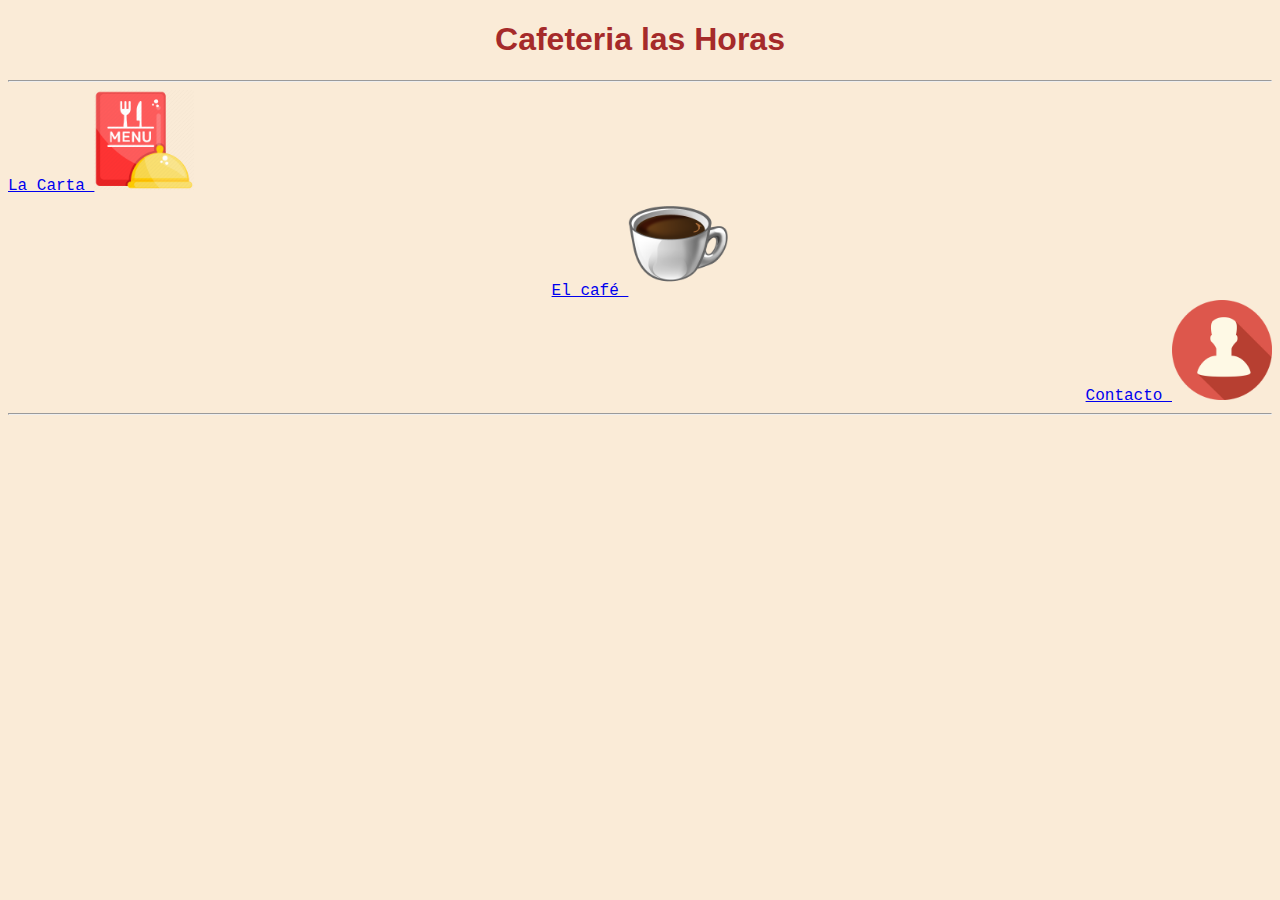
<file: index.html>
<!DOCTYPE html>
<html lang="en">
<head>
    
    <meta charset="UTF-8">
    <meta http-equiv="X-UA-Compatible" content="IE=edge">
    <meta name="viewport" content="width=device-width, initial-scale=1.0">
    <title>Cafeteria las horas</title>
    <link rel="stylesheet" href="style.css">
</head>
<body>
    <h1 id="Titulo"> Cafeteria las Horas</h1>
    <hr>

    <article>
        <div class="carta">
            <a class="carta" href="lacarta.html"> La Carta  <img src="img/Menu.png" alt="" width="100px" height="100px"> </a>
        </div>
        <div class="cafe">
            <a class="cafe" href="elcafe.html"> El café  <img src="img/cafe.png" width="100px" height="100px"></a>
        </div>
        <div class="contacto">
            <a class="contacto" href="contacto.html"> Contacto  <img src="img/Contacto.png" alt="" width="100px" height="100px"> </a>
        </div>
    </article>
    <hr>
</body>
</html>
</file>
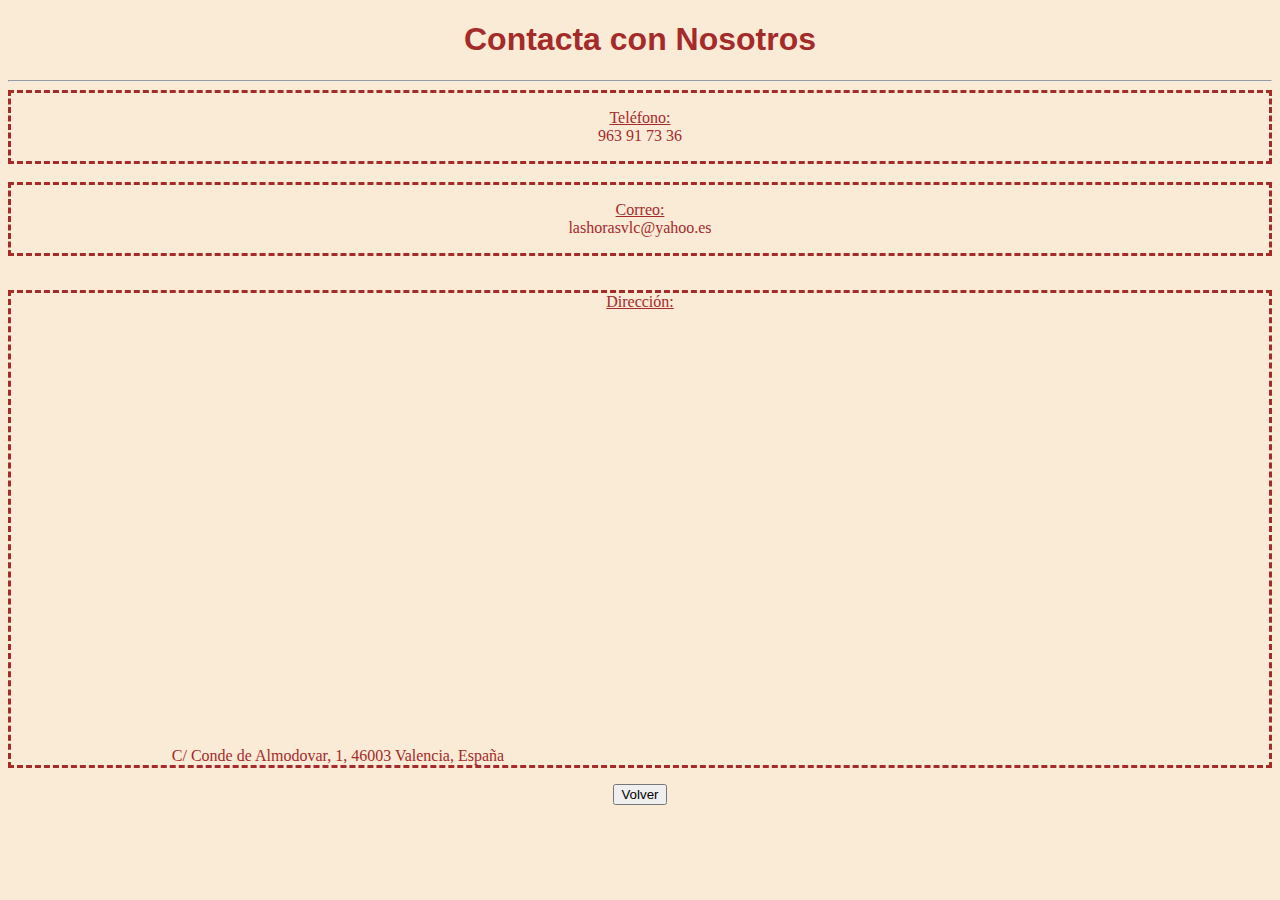
<file: contacto.html>
<!DOCTYPE html>
<html lang="en">
<head>
    <meta charset="UTF-8">
    <meta http-equiv="X-UA-Compatible" content="IE=edge">
    <meta name="viewport" content="width=device-width, initial-scale=1.0">
    <title>Contacto</title>
    <link rel="stylesheet" href="style4.css">
</head>
<body>
    <header>
    <h1 class="titulocontacto"> Contacta con Nosotros </h1>
    <hr>
    </header>
    <article>
    <div class="contenido">
        <div class="Telefono">
            <p>
                <u>Teléfono:</u>
                <br>
                    963 91 73 36
            </p>
                
        </div>
        <br>
        <div class="Correo">
            <p>
                <u>Correo:</u>
                <br>
                    lashorasvlc@yahoo.es
            </p>
            
        </div>
        <br>
            <p class="Direccion">
                <u>Dirección: </u>
                <br>
                    C/ Conde de Almodovar, 1,
                    46003 Valencia, 
                    España 
                    <iframe src="https://www.google.com/maps/embed?pb=!1m18!1m12!1m3!1d3079.6608201860367!2d-0.37559679999999995!3d39.4769906!2m3!1f0!2f0!3f0!3m2!1i1024!2i768!4f13.1!3m3!1m2!1s0xd604f52e917f9f9%3A0x8b3502c90e204bbf!2sC.%20del%20Conde%20de%20Almodovar%2C%201%2C%2046003%20Valencia!5e0!3m2!1ses!2ses!4v1673600397215!5m2!1ses!2ses" width="600" height="450" style="border:0;" allowfullscreen="" loading="lazy" referrerpolicy="no-referrer-when-downgrade"></iframe>
            </p>
    </div>
    </article>

    <footer>
    <center><input type="button" value="Volver" onClick="history.go(-1);"></center>
    </footer>
</body>
</html>
</file>
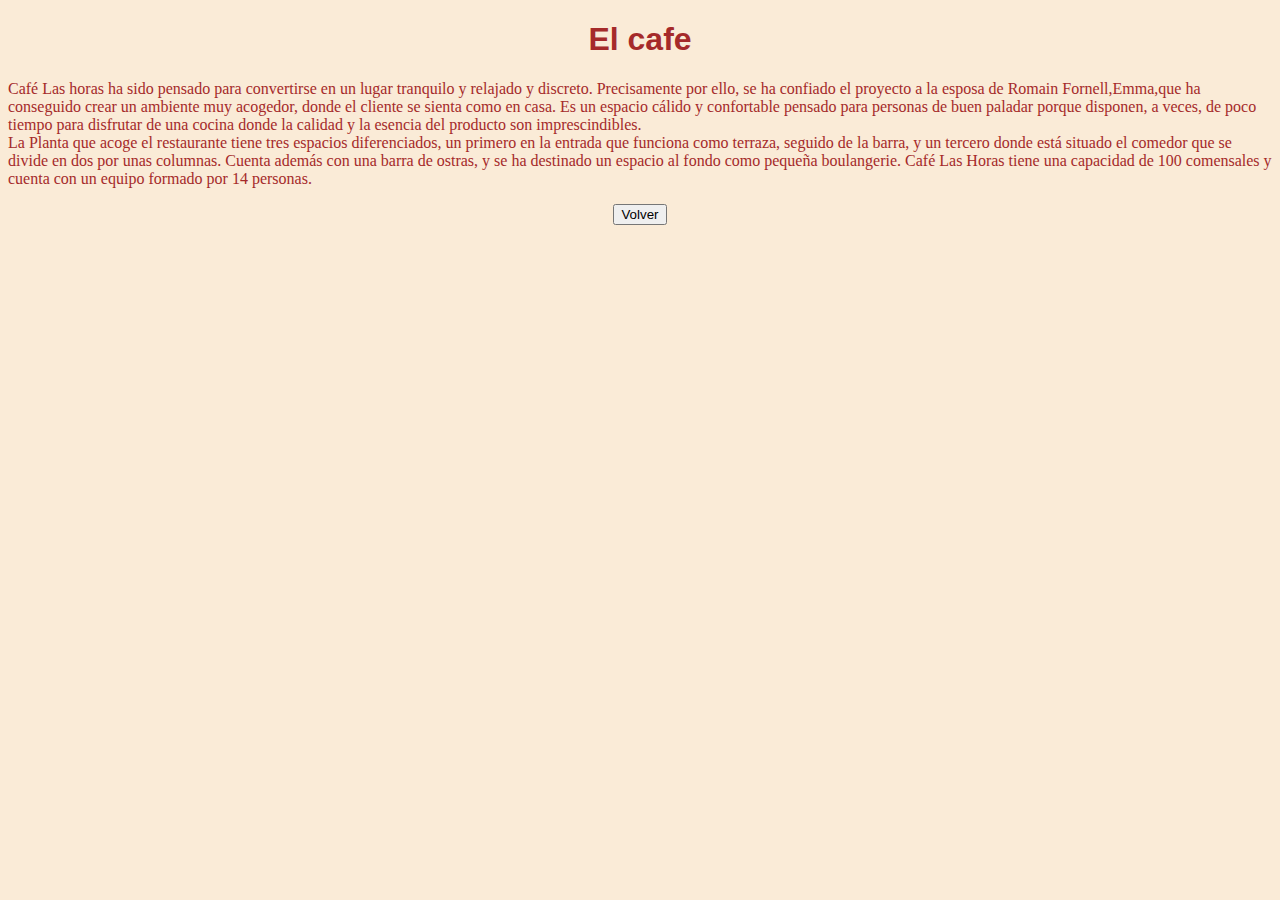
<file: elcafe.html>
<!DOCTYPE html>
<html lang="en">
<head>
    <meta charset="UTF-8">
    <meta http-equiv="X-UA-Compatible" content="IE=edge">
    <meta name="viewport" content="width=ç, initial-scale=1.0">
    <title>El cafe</title>
    <link rel="stylesheet" href="style3.css">
</head>
<body>
    <header>
    <h1 class="titulocafe"> El cafe </h1>
    </header>

    <article>
    <p class="cafe"> Café Las horas ha sido pensado para convertirse en un lugar tranquilo y relajado y discreto. Precisamente por ello, se ha confiado el proyecto a la esposa de Romain Fornell,Emma,que ha conseguido crear un ambiente muy acogedor, donde el cliente se sienta como en casa. Es un espacio cálido y confortable pensado para personas de buen paladar porque disponen, a veces, de poco tiempo para disfrutar de una cocina donde la calidad y la esencia del producto son imprescindibles.
        <br>
        La Planta que acoge el restaurante tiene tres espacios diferenciados, un primero en la entrada que funciona como terraza, seguido de la barra, y un tercero donde está situado el comedor que se divide en dos por unas columnas. Cuenta además con una barra de ostras, y se ha destinado un espacio al fondo como pequeña boulangerie. Café Las Horas tiene una capacidad de 100 comensales y cuenta con un equipo formado por 14 personas.
    </p>
    </article>

    <footer>
    <center><input type="button" value="Volver" onClick="history.go(-1);"></center>
    </footer>
</body>
</html>
</file>
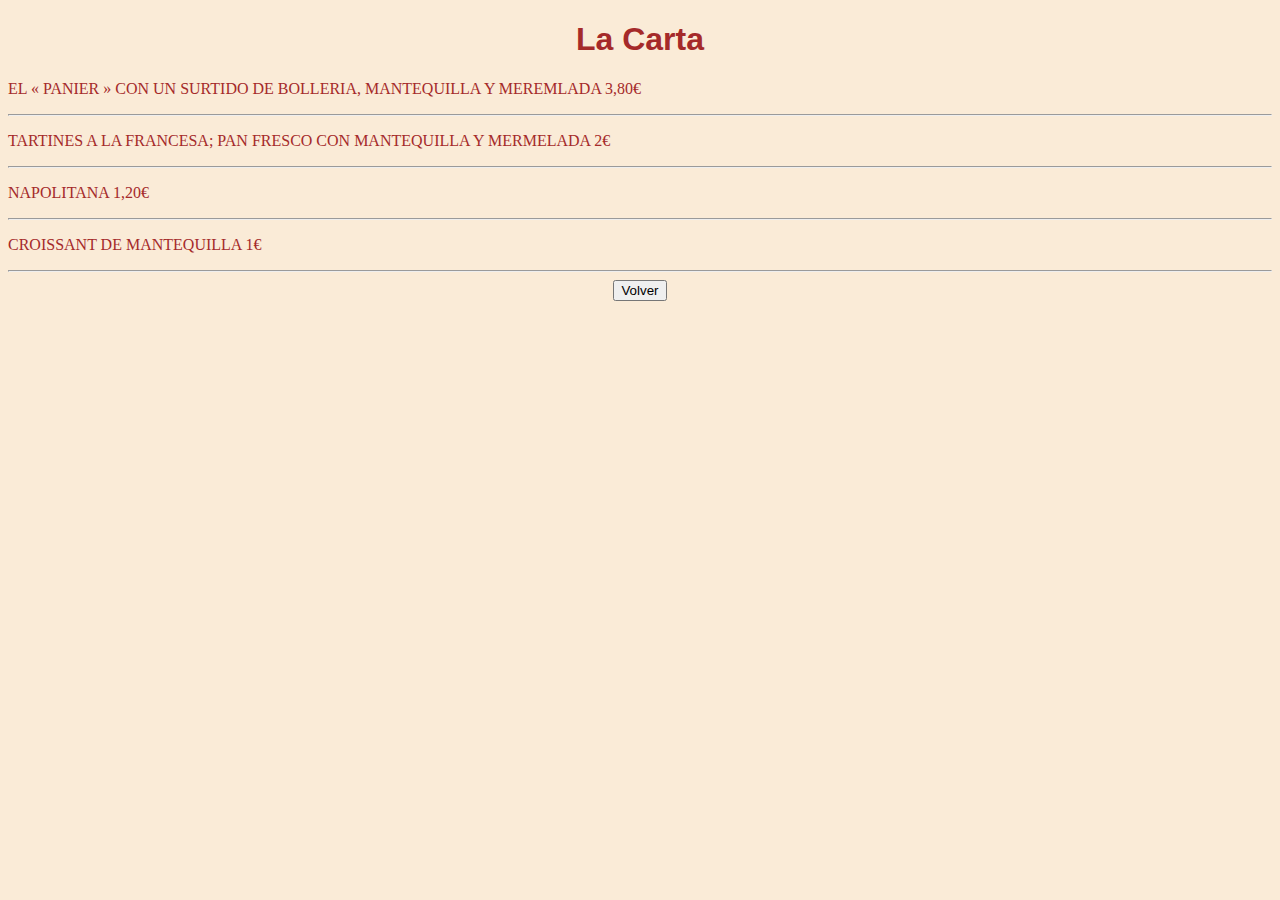
<file: lacarta.html>
<!DOCTYPE html>
<html lang="en">
<head>
    <meta charset="UTF-8">
    <meta http-equiv="X-UA-Compatible" content="IE=edge">
    <meta name="viewport" content="width=device-width, initial-scale=1.0">
    <title>La Carta</title>
    <link rel="stylesheet" href="style2.css">
</head>
<body>
    <header>
        <h1 class="titulocarta"> La Carta </h1>
    </header>
    
    <article>
        <p class="carta"> EL &#xAB; PANIER &#xBB; CON UN SURTIDO DE BOLLERIA, MANTEQUILLA Y MEREMLADA 3,80€ </p>
        <hr>
        <p class="carta">TARTINES A LA FRANCESA; PAN FRESCO CON MANTEQUILLA Y MERMELADA 2€</p>
        <hr>
        <p class="carta"> NAPOLITANA 1,20€ </p>
        <hr>
        <p class="carta"> CROISSANT DE MANTEQUILLA 1€</p>
        <hr>
    </article>
    <footer>
        <center> <input type="button" value="Volver" onClick="history.go(-1);"></center>
    </footer>
</body>
</html>
</file>
<file: style.css>
/* Index.html */

body {
    background-color: antiquewhite;
}

h1#Titulo {
    color: brown;
    text-align: center;
    font-weight: bold;
    font-family: 'Franklin Gothic Medium', 'Arial Narrow', Arial, sans-serif;
}

div.carta{
    color: brown;
    font-family: 'Courier New', Courier, monospace;
    text-align: left;
}

div.cafe{
    color: brown;
    font-family: 'Courier New', Courier, monospace;
    text-align: center;
}

div.contacto{
    color: brown;
    font-family: 'Courier New', Courier, monospace;
    text-align: right;
}
</file>
<file: style4.css>
body {
    background-color: antiquewhite;
}

h1.titulocontacto
{
    color: brown;
    text-align: center;
    font-family: 'Franklin Gothic Medium', 'Arial Narrow', Arial, sans-serif;
}
div.contenido{
    text-align: center;
    
}
p.Direccion{
    color: brown;
    border-style: dashed;
}

div.Telefono{
    color: brown;
    border-style: dashed;
}
div.Correo{
    color: brown;
    border-style: dashed;
}
</file>
<file: style3.css>
body{
    background-color: antiquewhite;
}
h1.titulocafe{
    color: brown;
    text-align: center;
    font-weight: bold;
    font-family: 'Franklin Gothic Medium', 'Arial Narrow', Arial, sans-serif;
}

p.cafe{
    color: brown;
}
</file>
<file: style2.css>
body {
    background-color: antiquewhite;
}

h1.titulocarta{
    color: brown;
    text-align: center;
    font-weight: bold;
    font-family: 'Franklin Gothic Medium', 'Arial Narrow', Arial, sans-serif;
}

p{
    color: brown;
}
</file>
